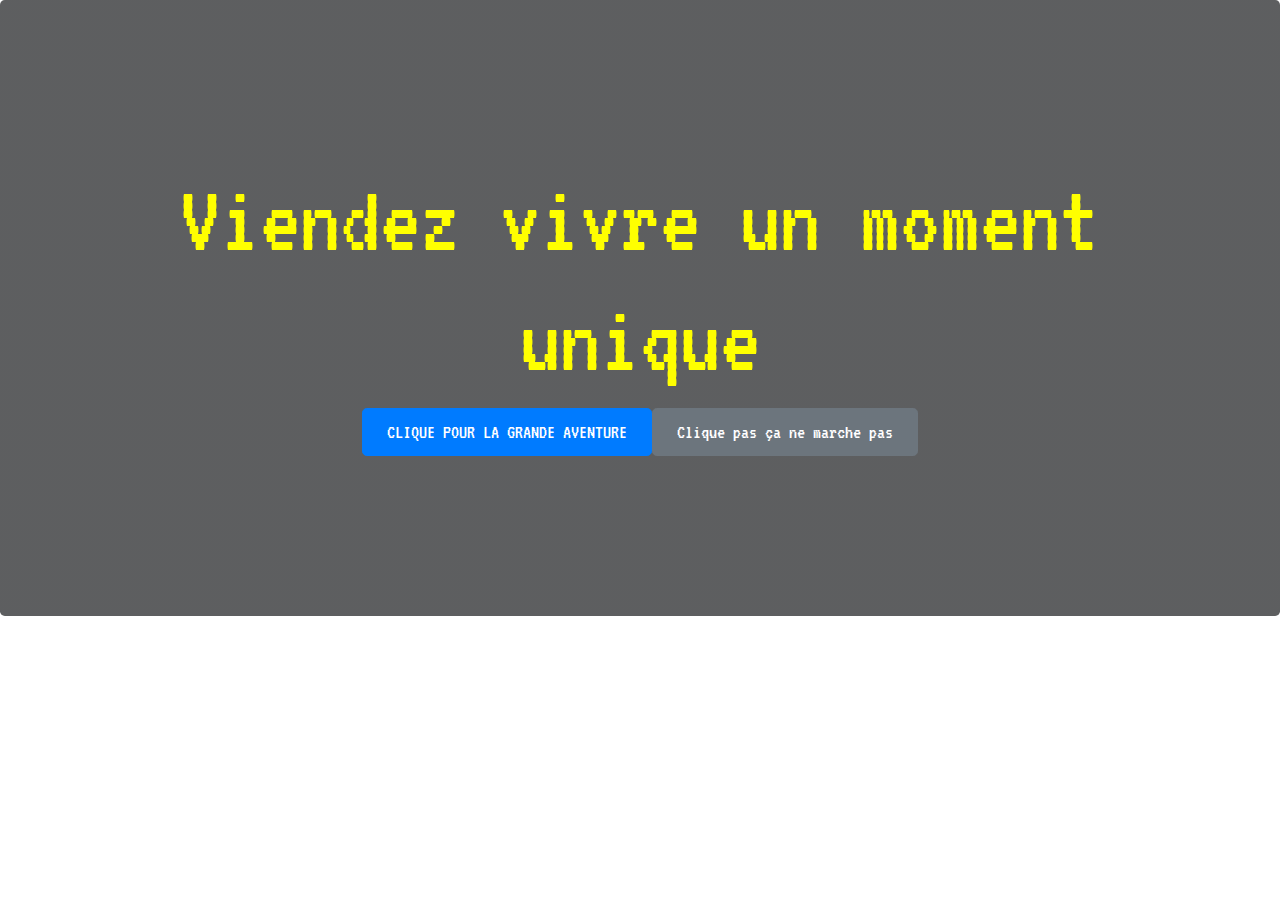
<file: Prez/index.html>
<!doctype html>
<html lang="en">

  <head>
    <!-- Required meta tags -->
    <meta charset="utf-8">
    <meta name="viewport" content="width=device-width, initial-scale=1, shrink-to-fit=no">

    <!-- Bootstrap CSS -->
    <link rel="stylesheet" href="https://cdn.jsdelivr.net/npm/bootstrap@4.3.1/dist/css/bootstrap.min.css" integrity="sha384-ggOyR0iXCbMQv3Xipma34MD+dH/1fQ784/j6cY/iJTQUOhcWr7x9JvoRxT2MZw1T" crossorigin="anonymous">
    <title>Les défloppeurs</title>
    <link rel="preconnect" href="https://fonts.googleapis.com">
    <link rel="preconnect" href="https://fonts.gstatic.com" crossorigin>
    <link href="https://fonts.googleapis.com/css2?family=VT323&display=swap" rel="stylesheet">
    <link href="stylesheet.css" rel="stylesheet">


  </head>
  <body>

    
    <div class="jumbotron">
        <div class="px-4 py-5 my-5 text-center justify-content-sm-center">
          <h1 class="display-5" style="color:yellow; font-size: 100px ;">Viendez vivre un moment unique</h1>
          <div classe="barre" class="d-grid gap-2 d-sm-flex justify-content-sm-center">
              <a button type="button" href="https://www.youtube.com/watch?v=dQw4w9WgXcQ&ab_channel=RickAstley" class="btn btn-primary btn-lg px-4 gap-3 fw-bold">CLIQUE POUR LA GRANDE AVENTURE</button></a>
              <a button type="button" href="https://www.youtube.com/watch?v=PyomfLVs1A8&ab_channel=Arman" class="btn btn-secondary btn-lg px-4 fw-bold">Clique pas ça ne marche pas</button></a>
            </div>
          </div>
        </div>
      </div>
      
      
    <!-- Optional JavaScript -->
    <!-- jQuery first, then Popper.js, then Bootstrap JS -->
    <script src="https://code.jquery.com/jquery-3.3.1.slim.min.js" integrity="sha384-q8i/X+965DzO0rT7abK41JStQIAqVgRVzpbzo5smXKp4YfRvH+8abtTE1Pi6jizo" crossorigin="anonymous"></script>
    <script src="https://cdn.jsdelivr.net/npm/popper.js@1.14.7/dist/umd/popper.min.js" integrity="sha384-UO2eT0CpHqdSJQ6hJty5KVphtPhzWj9WO1clHTMGa3JDZwrnQq4sF86dIHNDz0W1" crossorigin="anonymous"></script>
    <script src="https://cdn.jsdelivr.net/npm/bootstrap@4.3.1/dist/js/bootstrap.min.js" integrity="sha384-JjSmVgyd0p3pXB1rRibZUAYoIIy6OrQ6VrjIEaFf/nJGzIxFDsf4x0xIM+B07jRM" crossorigin="anonymous"></script>
  </body>
</html>
</file>
<file: Prez/stylesheet.css>
.jumbotron{
    display: flex;
    justify-content:center;
        height: 100%;
        background-image: linear-gradient(
            to bottom,
            rgba(0, 0, 0, 0.6),
            rgba(0, 0, 0, 0.6)),
            url("https://cdn.discordapp.com/attachments/1063167759648837675/1063422938642128927/lesvefloppeurspng2.png");
  
    /* Centre l'image et la met bien sur tous les écrans */
    background-position: center;
    background-size: cover; /*Taille image Hero */
    font-family: 'VT323', monospace; /* ECRITURE DU TYPE DOS */
    
}

.barre{
        display: flex;
        justify-content: space-between;
}
</file>
